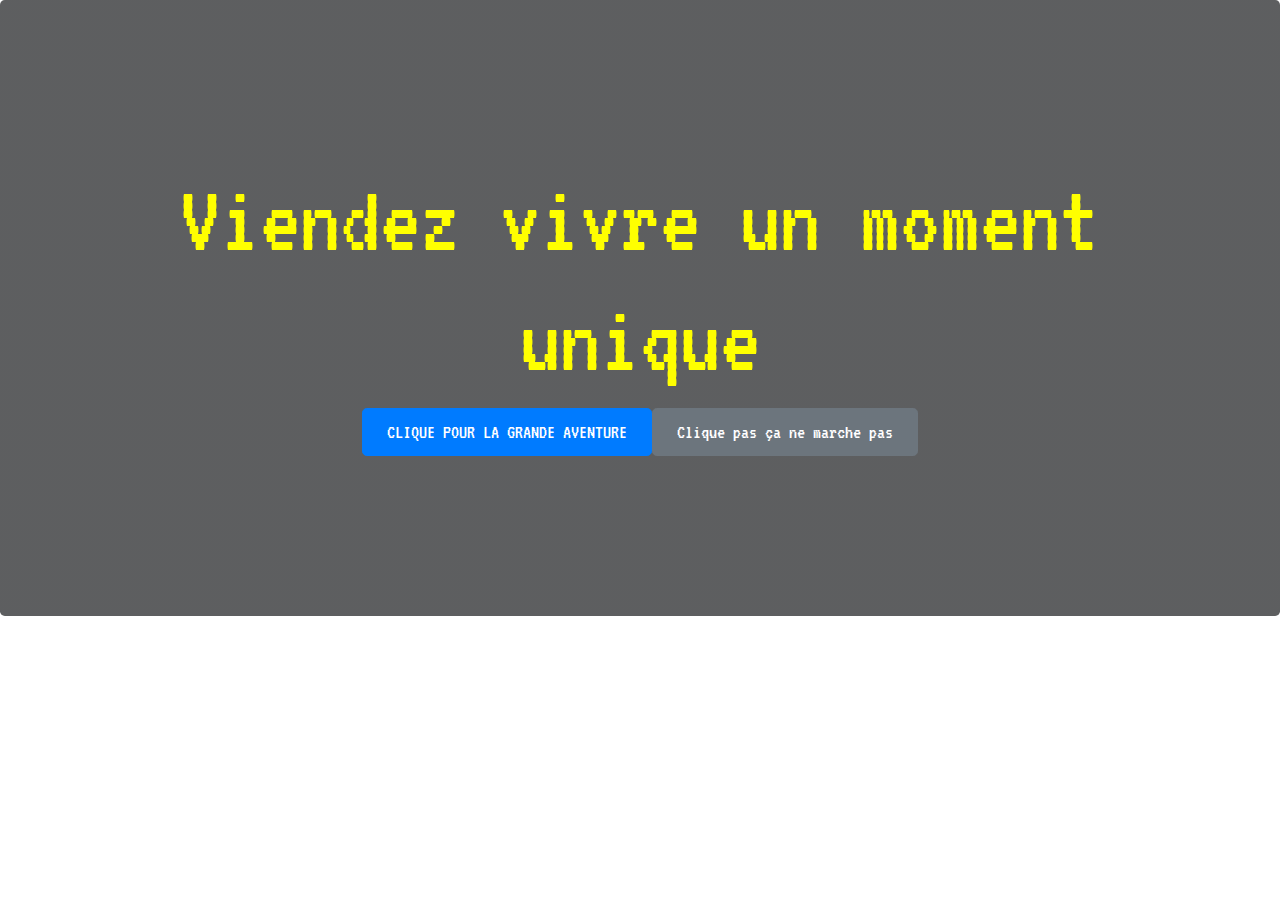
<file: Prez/index.html>
<!doctype html>
<html lang="en">

  <head>
    <!-- Required meta tags -->
    <meta charset="utf-8">
    <meta name="viewport" content="width=device-width, initial-scale=1, shrink-to-fit=no">

    <!-- Bootstrap CSS -->
    <link rel="stylesheet" href="https://cdn.jsdelivr.net/npm/bootstrap@4.3.1/dist/css/bootstrap.min.css" integrity="sha384-ggOyR0iXCbMQv3Xipma34MD+dH/1fQ784/j6cY/iJTQUOhcWr7x9JvoRxT2MZw1T" crossorigin="anonymous">
    <title>Les défloppeurs</title>
    <link rel="preconnect" href="https://fonts.googleapis.com">
    <link rel="preconnect" href="https://fonts.gstatic.com" crossorigin>
    <link href="https://fonts.googleapis.com/css2?family=VT323&display=swap" rel="stylesheet">
    <link href="stylesheet.css" rel="stylesheet">


  </head>
  <body>

    
    <div class="jumbotron">
        <div class="px-4 py-5 my-5 text-center justify-content-sm-center">
          <h1 class="display-5" style="color:yellow; font-size: 100px ;">Viendez vivre un moment unique</h1>
          <div classe="barre" class="d-grid gap-2 d-sm-flex justify-content-sm-center">
              <a button type="button" href="https://www.youtube.com/watch?v=dQw4w9WgXcQ&ab_channel=RickAstley" class="btn btn-primary btn-lg px-4 gap-3 fw-bold">CLIQUE POUR LA GRANDE AVENTURE</button></a>
              <a button type="button" href="https://www.youtube.com/watch?v=PyomfLVs1A8&ab_channel=Arman" class="btn btn-secondary btn-lg px-4 fw-bold">Clique pas ça ne marche pas</button></a>
            </div>
          </div>
        </div>
      </div>
      
      
    <!-- Optional JavaScript -->
    <!-- jQuery first, then Popper.js, then Bootstrap JS -->
    <script src="https://code.jquery.com/jquery-3.3.1.slim.min.js" integrity="sha384-q8i/X+965DzO0rT7abK41JStQIAqVgRVzpbzo5smXKp4YfRvH+8abtTE1Pi6jizo" crossorigin="anonymous"></script>
    <script src="https://cdn.jsdelivr.net/npm/popper.js@1.14.7/dist/umd/popper.min.js" integrity="sha384-UO2eT0CpHqdSJQ6hJty5KVphtPhzWj9WO1clHTMGa3JDZwrnQq4sF86dIHNDz0W1" crossorigin="anonymous"></script>
    <script src="https://cdn.jsdelivr.net/npm/bootstrap@4.3.1/dist/js/bootstrap.min.js" integrity="sha384-JjSmVgyd0p3pXB1rRibZUAYoIIy6OrQ6VrjIEaFf/nJGzIxFDsf4x0xIM+B07jRM" crossorigin="anonymous"></script>
  </body>
</html>
</file>
<file: Prez/stylesheet.css>
.jumbotron{
    display: flex;
    justify-content:center;
        height: 100%;
        background-image: linear-gradient(
            to bottom,
            rgba(0, 0, 0, 0.6),
            rgba(0, 0, 0, 0.6)),
            url("https://cdn.discordapp.com/attachments/1063167759648837675/1063422938642128927/lesvefloppeurspng2.png");
  
    /* Centre l'image et la met bien sur tous les écrans */
    background-position: center;
    background-size: cover; /*Taille image Hero */
    font-family: 'VT323', monospace; /* ECRITURE DU TYPE DOS */
    
}

.barre{
        display: flex;
        justify-content: space-between;
}
</file>
